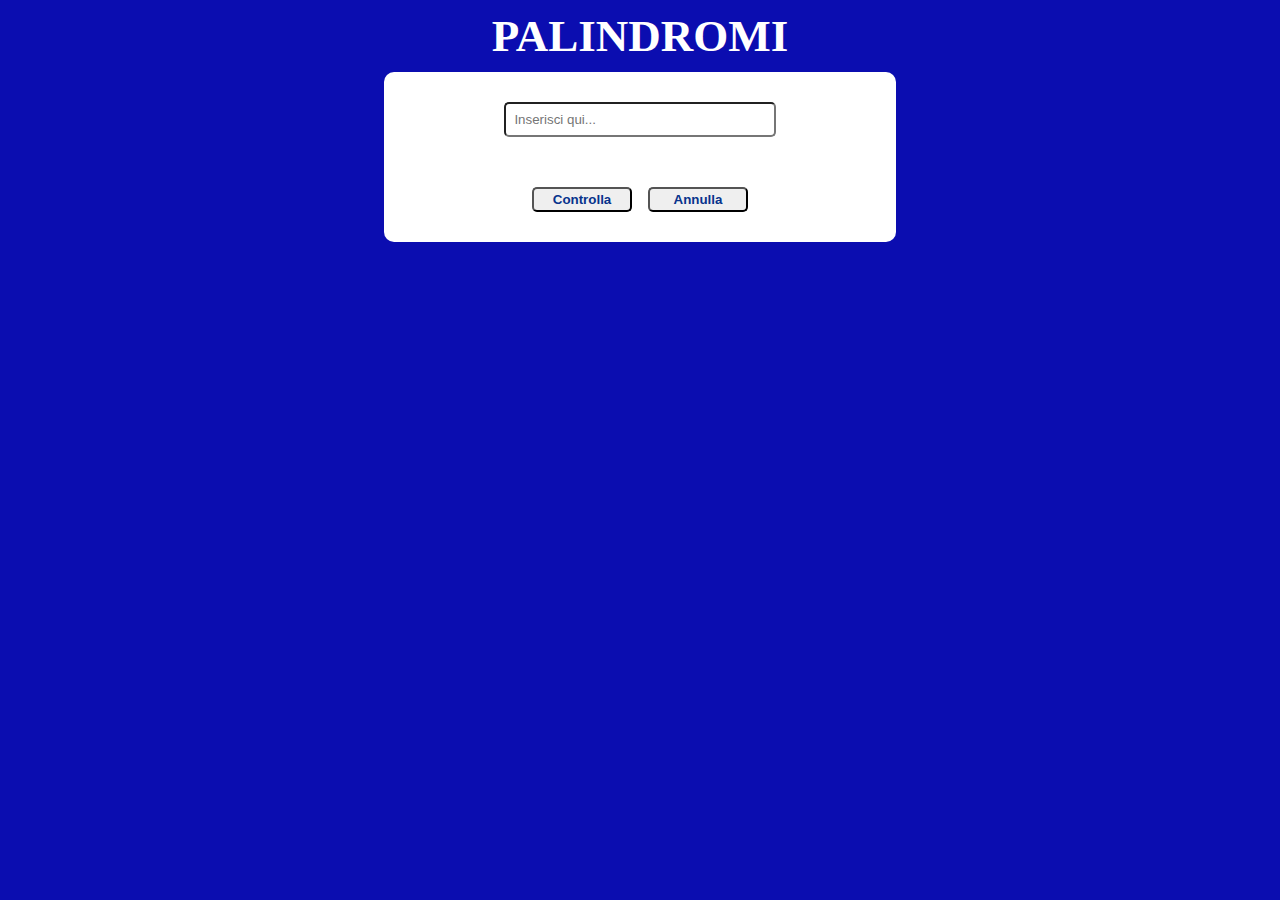
<file: primo/index.html>
<!DOCTYPE html>
<html lang="it" dir="ltr">
  <head>
    <meta charset="utf-8">
    <meta name="viewport" content="width=device-width, initial-scale=1">
    <title>Palindromi</title>
    <link rel="stylesheet" href="style.css">
  </head>
  <body>

    <main>
      <h1>PALINDROMI</h1>
      <div class="input-info">
        <div class="input">
          <input id="parola" type="text" name="" value="" placeholder="Inserisci qui...">
        </div>

        <div class="bottoni">
          <button id="controlla" type="button" name="button">Controlla</button>
          <button id="annulla" type="button" name="button">Annulla</button>
        </div>
      </div>

      <div id="risultato">
        <p id="palindroma"></p>
      </div>
    </main>

    <script type="text/javascript" src="main.js"></script>
  </body>
</html>
</file>
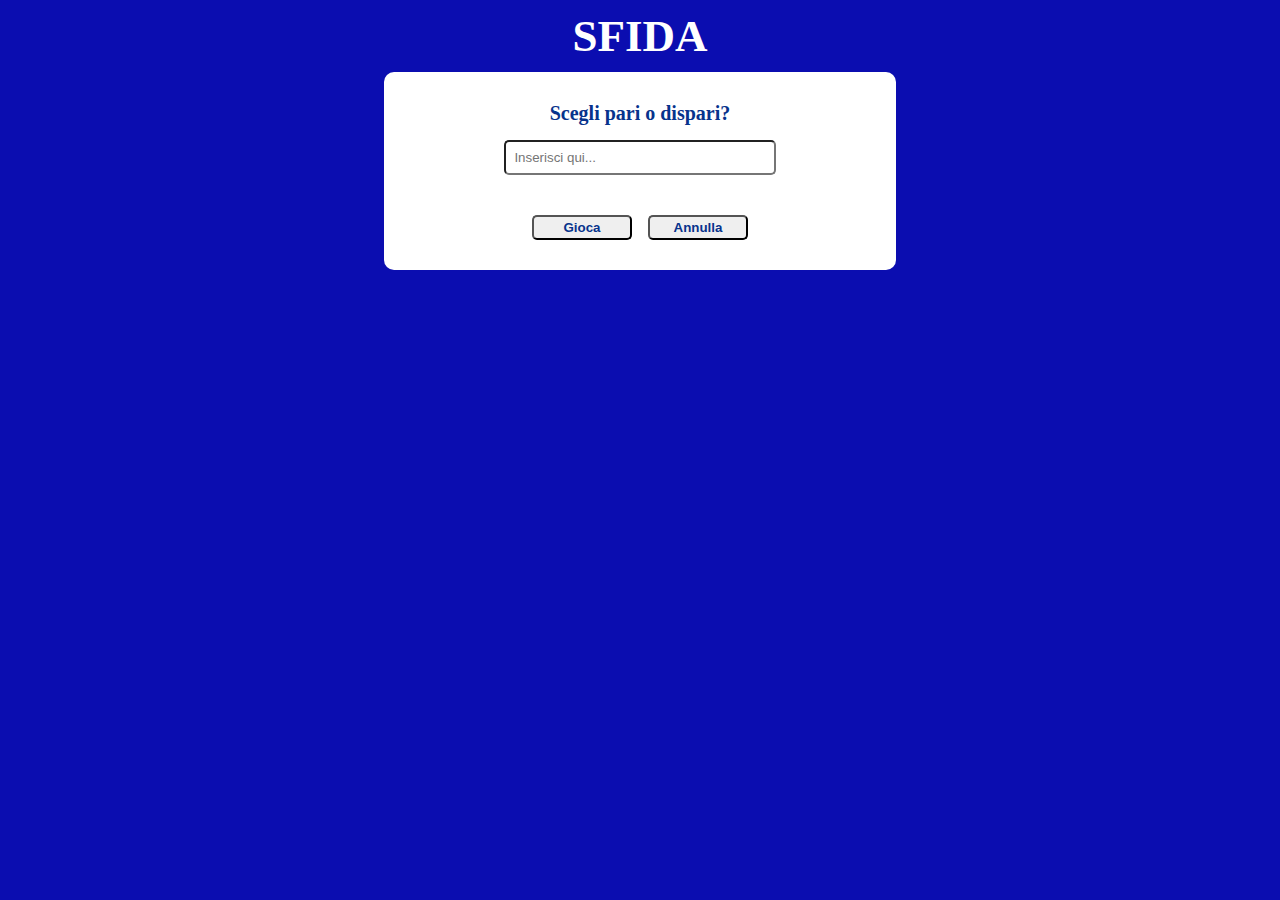
<file: secondo/index.html>
<!DOCTYPE html>
<html lang="it" dir="ltr">
  <head>
    <meta charset="utf-8">
    <meta name="viewport" content="width=device-width, initial-scale=1">
    <title>Sfida somma. Pari o dispari</title>
    <link rel="stylesheet" href="style.css">
  </head>
  <body>

    <main>
      <h1>SFIDA</h1>
      <div class="input-info">
        <div class="input">
          <h4>Scegli pari o dispari?</h4>
          <input id="parola" type="text" name="" value="" placeholder="Inserisci qui...">
        </div>

        <div class="bottoni">
          <button id="gioca" type="button" name="button">Gioca</button>
          <button id="annulla" type="button" name="button">Annulla</button>
        </div>
      </div>

      <div id="risultato">
        
      </div>
    </main>

    <script type="text/javascript" src="main.js"></script>
  </body>
</html>
</file>
<file: primo/style.css>
*{
  padding: 0;
  margin: 0;
  box-sizing: border-box;
}

body{
  background: #0b0db0;
}

h1{
  text-align: center;
  font-size: 45px;
  color: white;
  padding: 10px;
}

.input-info{
  background-color: white;
  width: 40%;
  padding: 30px;
  margin-left: 30%;
  border-radius: 10px;
  text-align: center;
}

.input input{
  border-radius: 5px;
  padding: 8px;
  width: 60%;
}

.bottoni{
  display: flex;
  justify-content: center;
}

button{
  width: 100px;
  height: 25px;
  border-radius: 5px;
  margin: 50px 8px 0;
  font-weight: 800;
  color: #07338c;
  cursor: pointer;
}

#risultato{
  background-color: #8c077c;
  width: 30%;
  padding: 20px;
  margin-left: 35%;
  margin-top: 35px;
  border-radius: 10px;
  opacity: 0;
  transition: 1s;
  color: white;
}

p{
  font-size: 25px;
  font-weight: bold;
}

span{
  color: yellow;
}
</file>
<file: secondo/style.css>
*{
  padding: 0;
  margin: 0;
  box-sizing: border-box;
}

body{
  background: #0b0db0;
}

h1{
  text-align: center;
  font-size: 45px;
  color: white;
  padding: 10px;
}

h4{
  font-size: 20px;
  color: #07338c;
}

.input-info{
  background-color: white;
  width: 40%;
  padding: 30px;
  margin-left: 30%;
  border-radius: 10px;
  text-align: center;
}

.input input{
  border-radius: 5px;
  padding: 8px;
  width: 60%;
  margin-top: 15px;
}

.bottoni{
  display: flex;
  justify-content: center;
}

button{
  width: 100px;
  height: 25px;
  border-radius: 5px;
  margin: 40px 8px 0;
  font-weight: 800;
  color: #07338c;
  cursor: pointer;
}

#risultato{
  background-color: #8c077c;
  width: 30%;
  padding: 20px;
  margin-left: 35%;
  margin-top: 35px;
  border-radius: 10px;
  opacity: 0;
  transition: 1s;
  color: white;
  font-size: 20px;
}

span{
  color: yellow;
}
</file>
